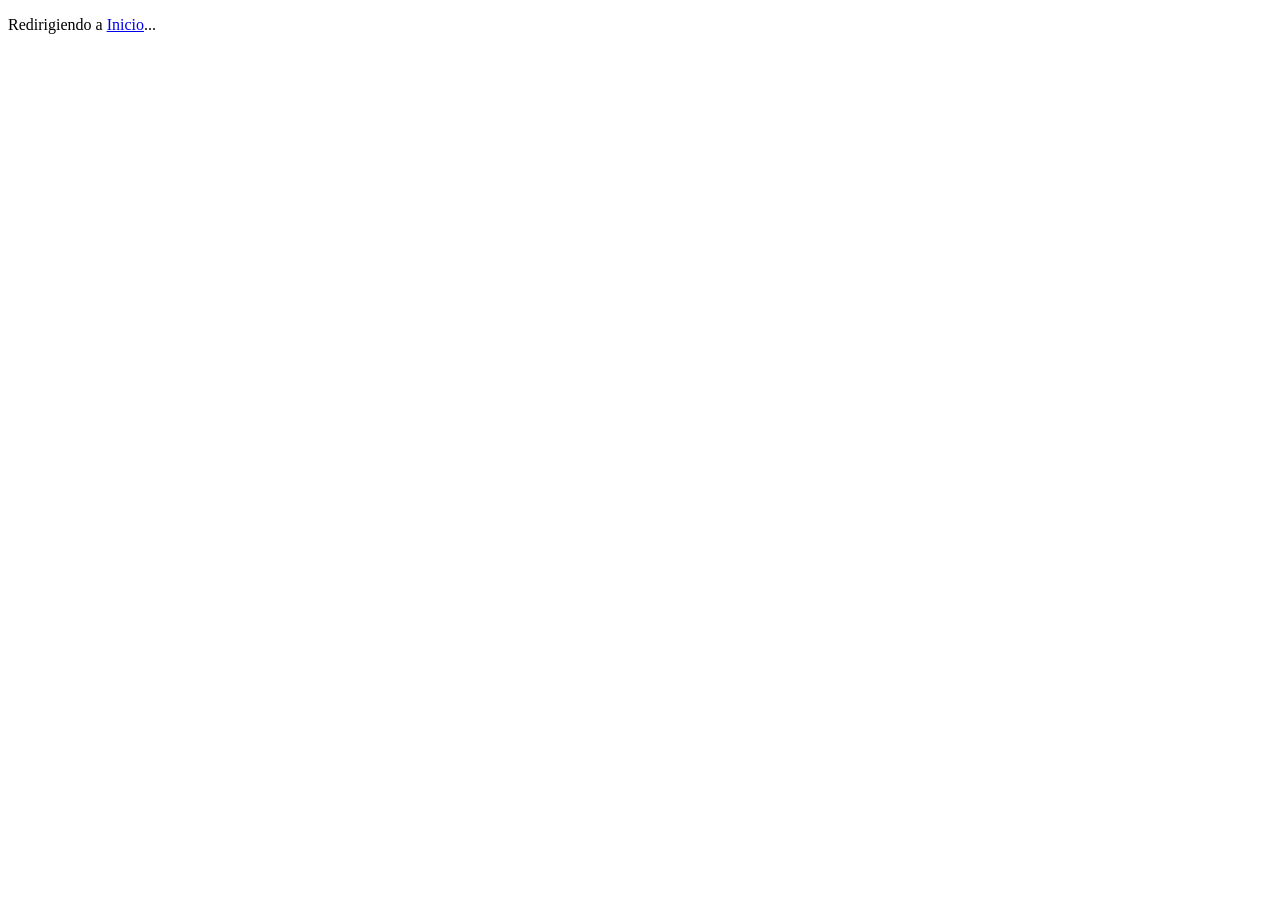
<file: index.html>
<!DOCTYPE html>
<html lang="es">
<head>
    <meta charset="UTF-8">
    <meta http-equiv="refresh" content="0; url=index.php">
    <title>Redirigiendo....</title>
</head>
<body>
    <p>Redirigiendo a <a href="index.php">Inicio</a>...</p>
</body>
</html>
</file>
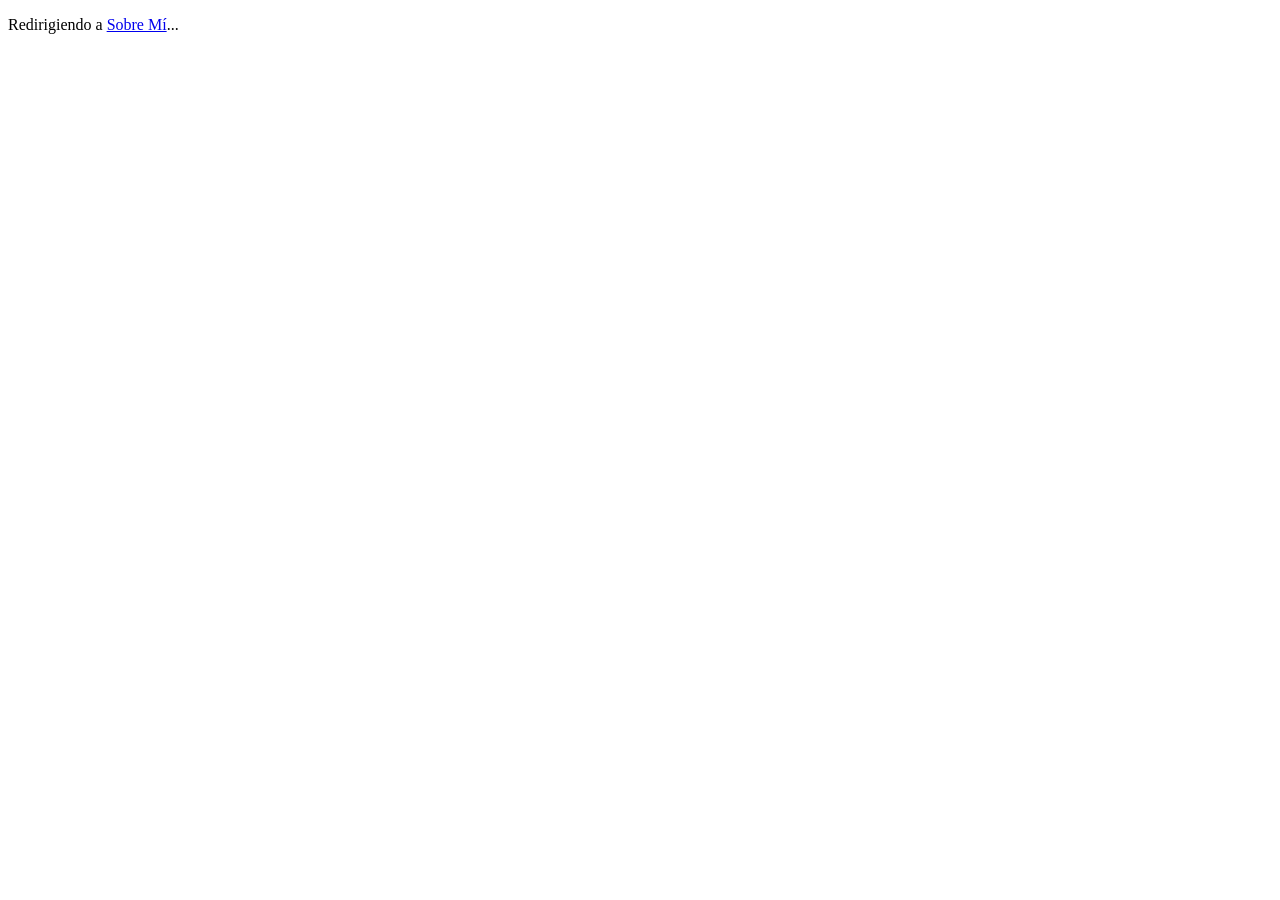
<file: sobre_mi.html>
<!DOCTYPE html>
<html lang="es">
<head>
    <meta charset="UTF-8">
    <meta http-equiv="refresh" content="0; url=sobre_mi.php">
    <title>Redirigiendo...</title>
</head>
<body>
    <p>Redirigiendo a <a href="sobre_mi.php">Sobre Mí</a>...</p>
</body>
</html>
</file>
